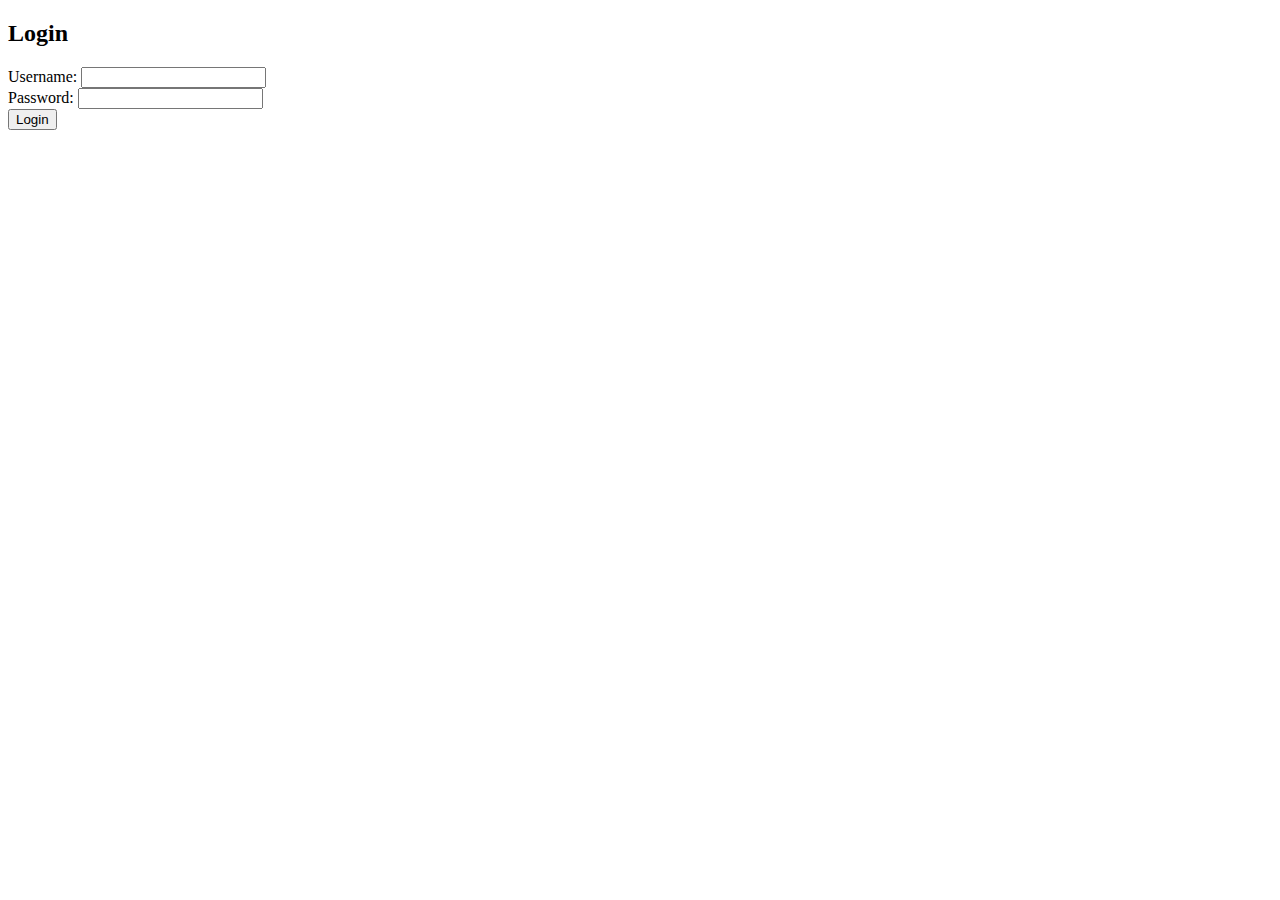
<file: Spring7/target/classes/templates/index.html>
<!DOCTYPE html>
<html lang="en">
<head>
    <meta charset="UTF-8">
    <title>Login</title>
</head>
<body>
<h2>Login</h2>
<form action="/login" method="post">
    <div>
        <label for="username">Username:</label>
        <input type="text" id="username" name="username"/>
    </div>
    <div>
        <label for="password">Password:</label>
        <input type="password" id="password" name="password"/>
    </div>
    <input type="submit" value="Login"/>
</form>
</body>
</html>
</file>
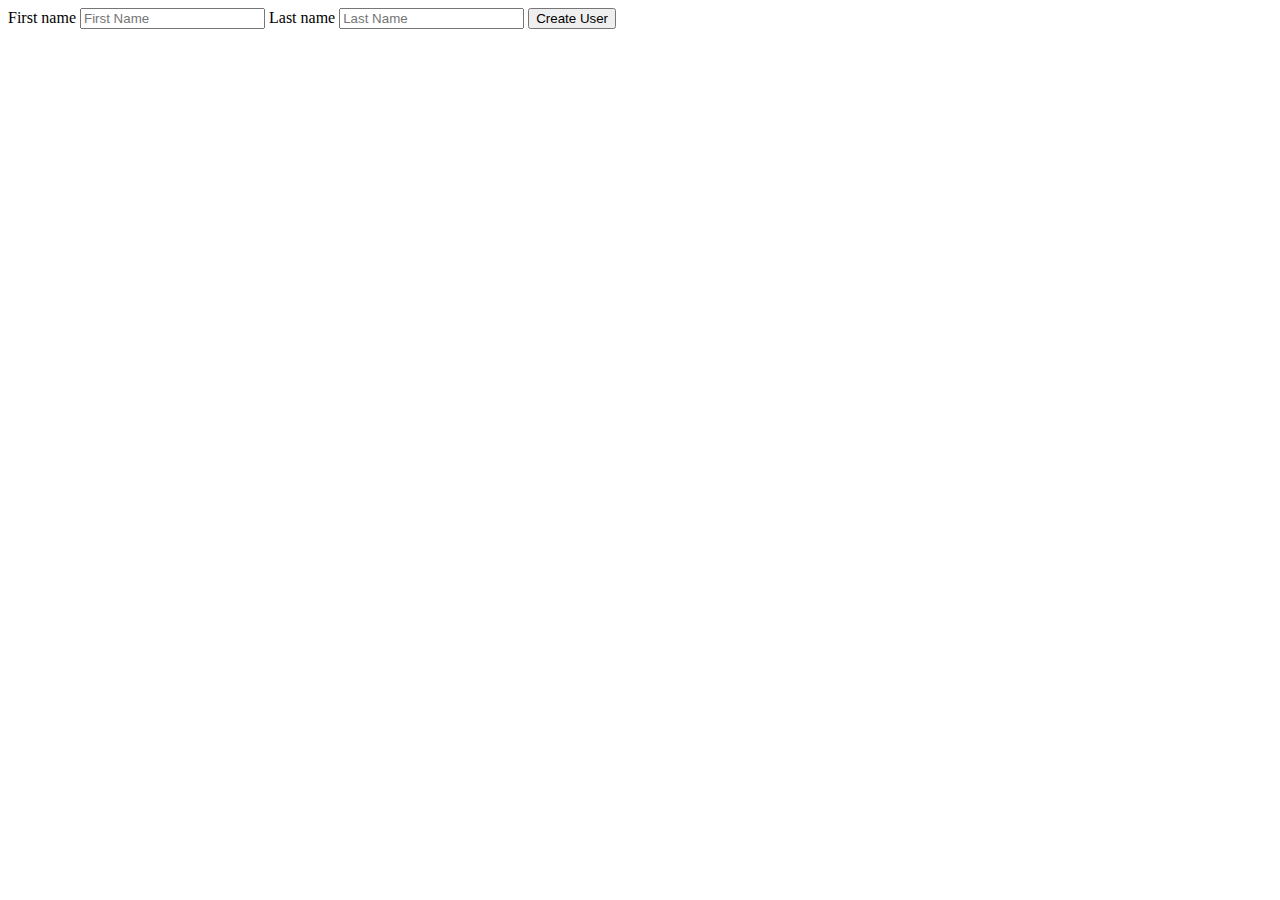
<file: Spring10/target/classes/templates/user-create.html>
<!DOCTYPE html>
<html lang="en" xmlns:th="http://www.w3.org/1999/xhtml">
<head>
    <meta charset="UTF-8">
    <title>Create user</title>
</head>
<body>
<form action="#" th:action="@{/user-create}" th:object="${user}" method="post">
    <label for="firstName">First name</label>
    <input type="text" th:field="*{firstName}" id="firstName" placeholder="First Name">
    <label for="lastName">Last name</label>
    <input type="text" th:field="*{lastName}" id="lastName" placeholder="Last Name">
    <input type="submit" value="Create User">
</form>
</body>
</html>
</file>
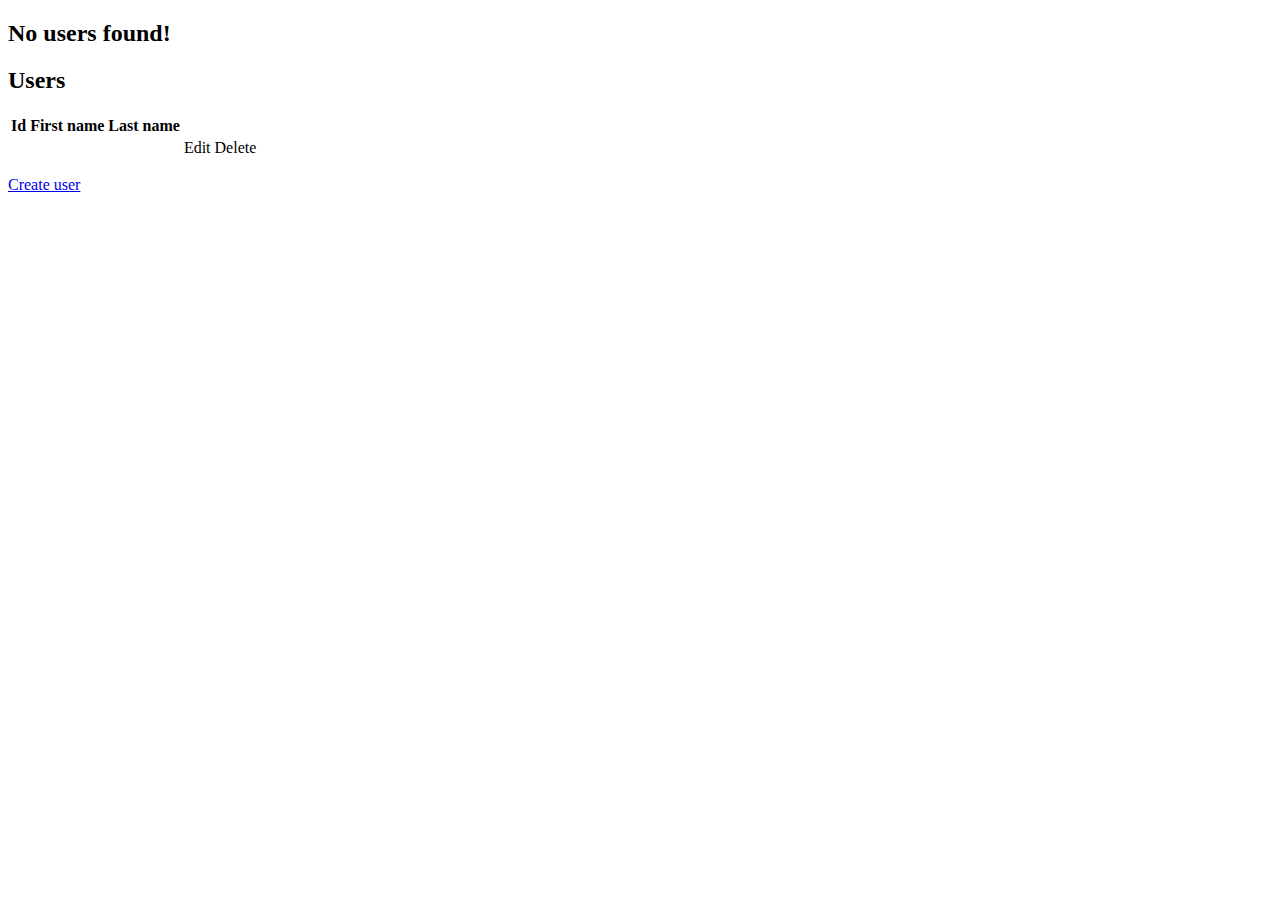
<file: Spring10/target/classes/templates/user-list.html>
<!DOCTYPE html>
<html lang="en" xmlns:th="http://www.w3.org/1999/xhtml">
<head>
    <meta charset="UTF-8">
    <title>Users</title>
</head>
<body>
<div th:switch="${users}">
    <h2 th:case="null">No users found!</h2>
    <div th:case="*">
        <h2>Users</h2>
        <table>
            <thead>
            <tr>
                <th>Id</th>
                <th>First name</th>
                <th>Last name</th>
            </tr>
            </thead>
            <tbody>
            <tr th:each="user : ${users}">
                <td th:text="${user.id}"></td>
                <td th:text="${user.firstName}"></td>
                <td th:text="${user.lastName}"></td>
                <td><a th:href="@{user-update/{id}(id=${user.id})}">Edit</a></td>
                <td><a th:href="@{user-delete/{id}(id=${user.id})}">Delete</a></td>
            </tr>
            </tbody>
        </table>
    </div>
    <p><a href="/user-create">Create user</a></p>
</div>
</body>
</html>
</file>
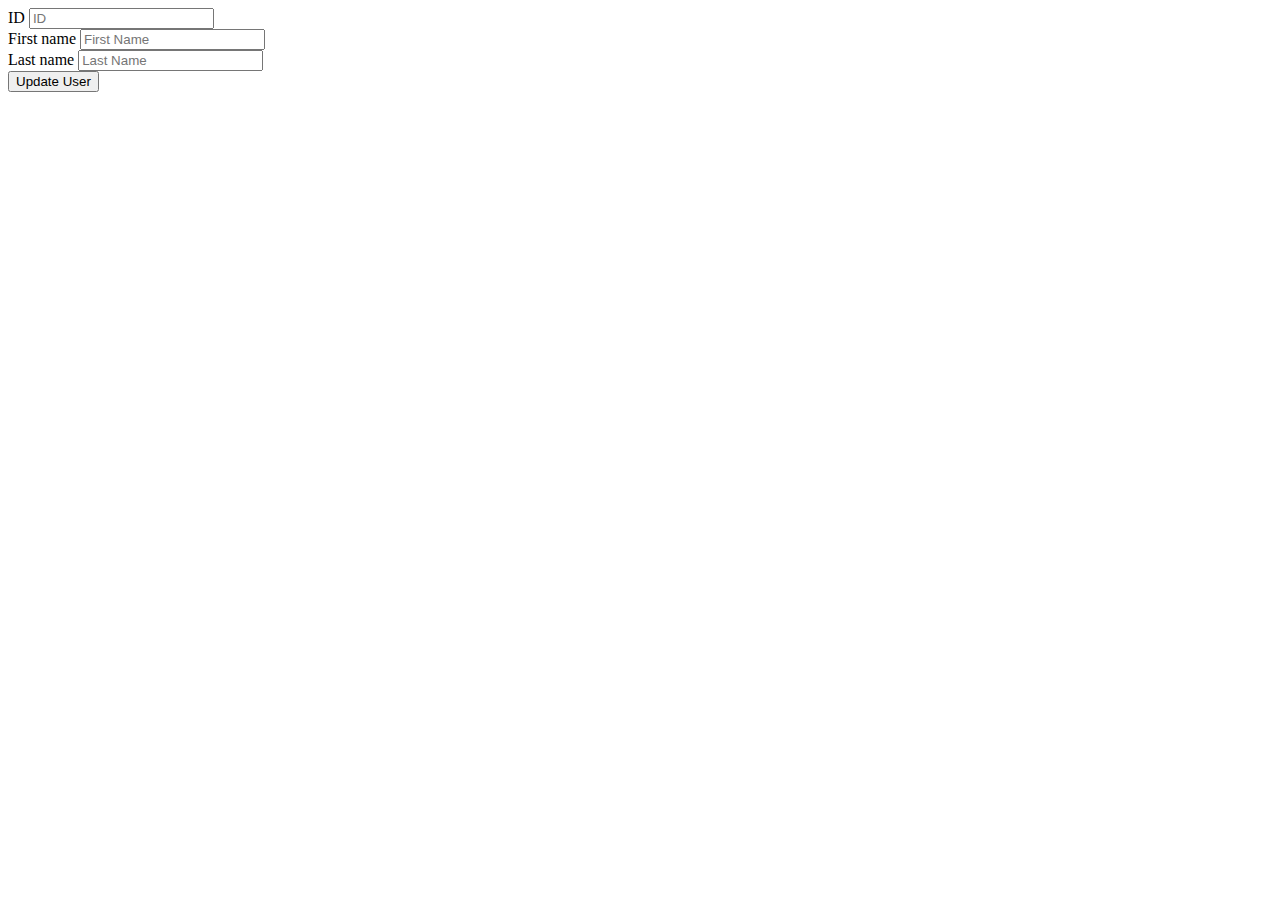
<file: Spring10/target/classes/templates/user-update.html>
<!DOCTYPE html>
<html lang="en" xmlns:th="http://www.w3.org/1999/xhtml">
<meta charset="UTF-8">
<title>Create user</title>
</head>
<body>
<form action="#" th:action="@{/user-update}" th:object="${user}" method="post">
    <label for="id">ID</label>
    <input readonly type="number" th:field="*{id}" id="id" placeholder="ID">
    <br/>
    <label for="firstName">First name</label>
    <input type="text" th:field="*{firstName}" id="firstName" placeholder="First Name">
    <br/>
    <label for="lastName">Last name</label>
    <input type="text" th:field="*{lastName}" id="lastName" placeholder="Last Name">
    <br/>
    <input type="submit" value="Update User">
</form>
</body>
</html>
</file>
